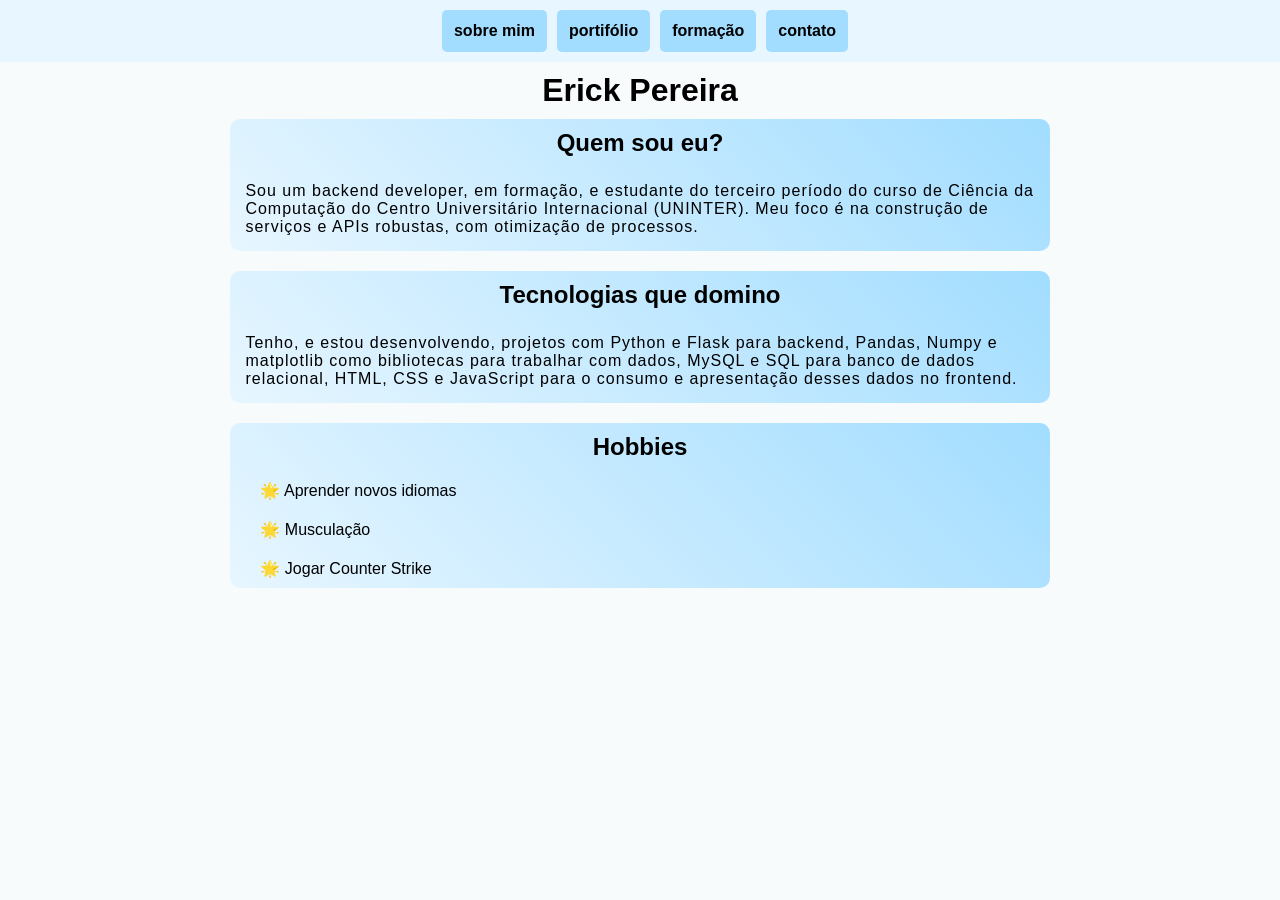
<file: index.html>
<!DOCTYPE html>
<html lang="en">
<head>
    <meta charset="UTF-8">
    <meta name="viewport" content="width=device-width, initial-scale=1.0">
    <link href = "./style/navigation.css" rel = "stylesheet">
    <link href = "./style/style.css" rel = "stylesheet">
    <title>Sobre mim</title>
</head>
<body onresize = "correctBug()">
    <header>
        <div id = "hamburger" onclick = "toggleHamburguer()"></div>
        <nav id = "menu">
            <ul id = "container">
                <li onclick = "redirect('index')">sobre mim</li>
                <li onclick = "redirect('portifolio')">portifólio</li>
                <li onclick = "redirect('formacao')">formação</li>
                <li onclick = "redirect('contato')">contato</li>
            </ul>
        </nav>
    </header>
    <main>
        <h1>Erick Pereira</h1>
        <section class = "edit-sec">
            <h2>Quem sou eu?</h2>
            <p class = "info">
                Sou um backend developer, em formação, e estudante do terceiro período do curso de Ciência da Computação do Centro Universitário Internacional (UNINTER).
            Meu foco é na construção de serviços e APIs robustas, com otimização de processos.
            </p>
        </section>
        <section class = "edit-sec">
            <h2>Tecnologias que domino</h2>
            <p class = "info">
                Tenho, e estou desenvolvendo, projetos com Python e Flask para backend, Pandas, Numpy e matplotlib como bibliotecas para trabalhar com dados, MySQL e SQL para banco de dados relacional,
            HTML, CSS e JavaScript para o consumo e apresentação desses dados no frontend.
            </p>
        </section>
        <section class = "edit-sec">
            <h2>Hobbies</h2>
            <ul>
                <li class = "hobby">&#127775; Aprender novos idiomas</li>
                <li class = "hobby">&#127775; Musculação</li>
                <li class = "hobby">&#127775; Jogar Counter Strike</li>
            </ul>
        </section>
    </main>
    <script src = "./interaction/hamburguer.js"></script>
    <script src = "./interaction/redirection.js"></script>
</body>
</html>
</file>
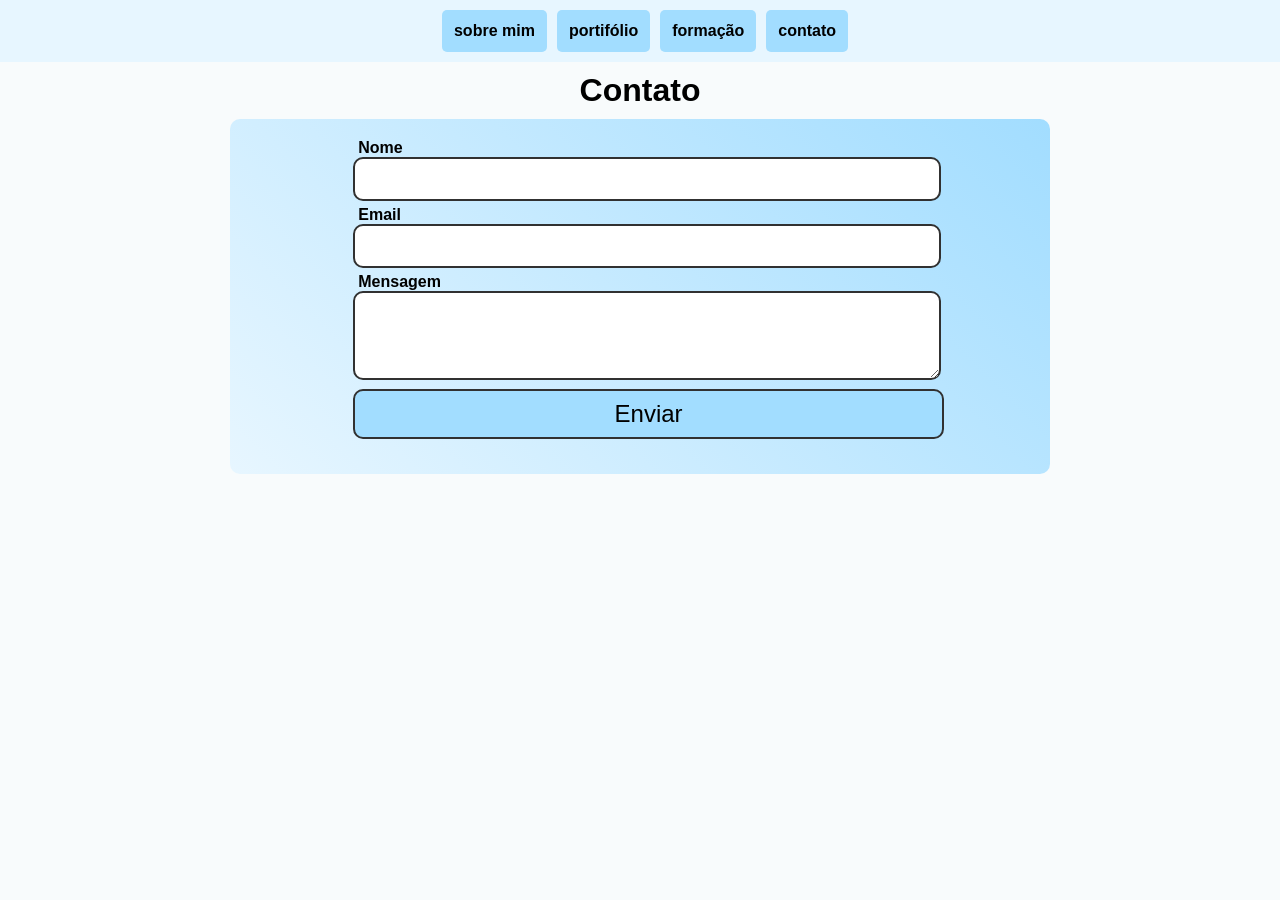
<file: contato.html>
<!DOCTYPE html>
<html lang="en">
<head>
    <meta charset="UTF-8">
    <meta name="viewport" content="width=device-width, initial-scale=1.0">
    <link href = "./style/navigation.css" rel = "stylesheet">
    <link href = "./style/style.css" rel = "stylesheet">
    <title>Contato</title>
</head>
<body onresize = "correctBug()">
    <header>
        <div id = "hamburger" onclick = "toggleHamburguer()"></div>
        <nav id = "menu">
            <ul id = "container">
                <li onclick = "redirect('index')">sobre mim</li>
                <li onclick = "redirect('portifolio')">portifólio</li>
                <li onclick = "redirect('formacao')">formação</li>
                <li onclick = "redirect('contato')">contato</li>
            </ul>
        </nav>
    </header>
    <main>
        <h1>Contato</h1>
        <section class = "edit-sec">
            <form>
                <label for = "inome">Nome</label>
                <br>
                <input type = "text" name = "nome" id ="inome" required>
                <br>
                <label for = "inome">Email</label>
                <br>
                <input type = "text" name = "email" id ="iemail" required>
                <br>
                <label for = "inome">Mensagem</label>
                <br>
                <textarea id = "txt" rows = "5" required></textarea>
                <input type = "submit" id = "isub" value = "Enviar"></textarea>
            </form>
            <p id = "err-msg"></p>
        </section>
    </main>
    <div id = "modal">
        <p id = "gen-msg">Mensagem enviada com sucesso</p>
        <div id = "close" onclick = "toggleModal(false)"></div>
        <p id = "nome-msg">Nome: </p>
        <p id = "email-msg">Email: </p>
    </div>
    <script src = "./interaction/hamburguer.js"></script>
    <script src = "./interaction/redirection.js"></script>
    <script src = "./interaction/form.js" type = "module"></script>
    <script src = "./interaction/modal.js" type = "module"></script>
</body>
</html>
</file>
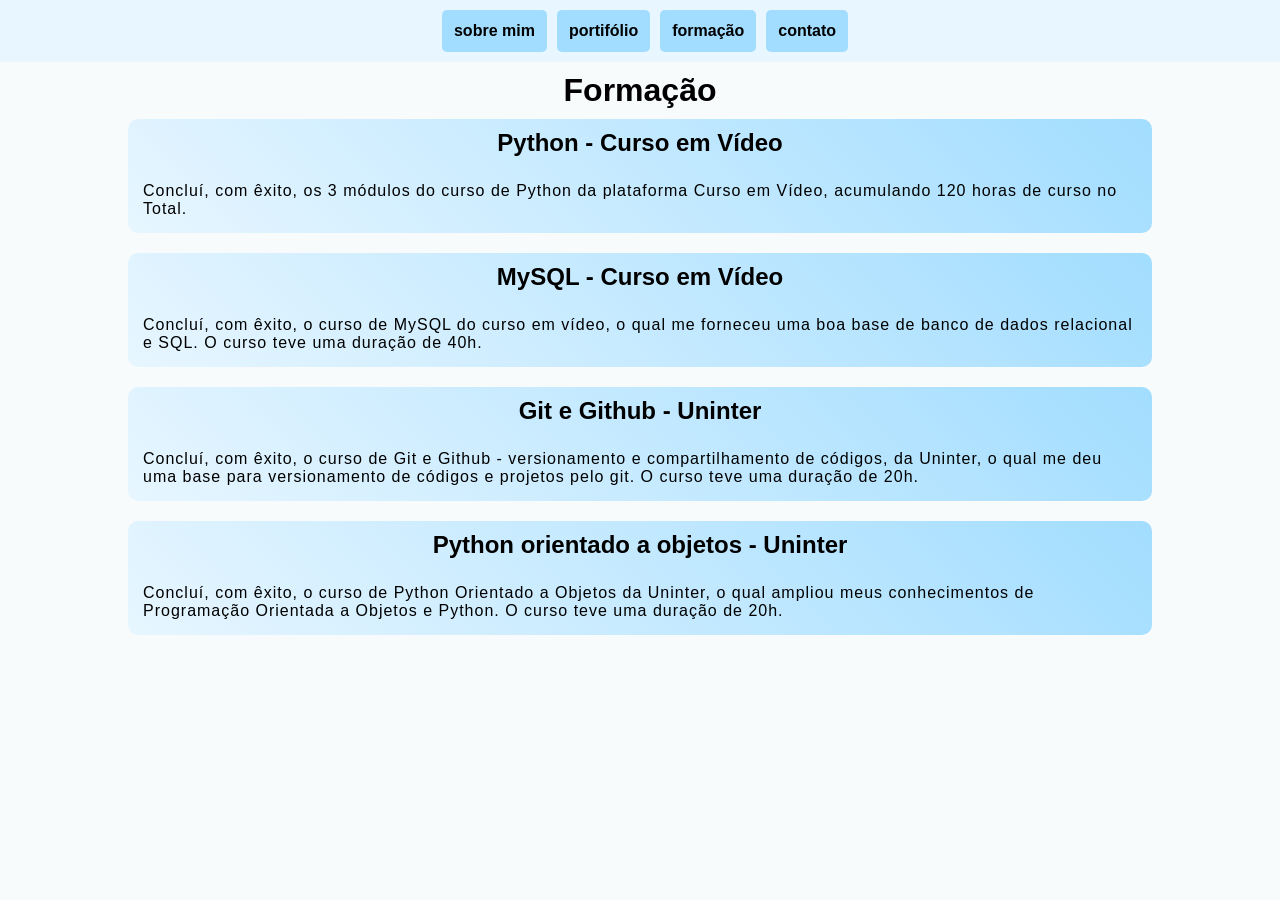
<file: formacao.html>
<!DOCTYPE html>
<html lang="en">
<head>
    <meta charset="UTF-8">
    <meta name="viewport" content="width=device-width, initial-scale=1.0">
    <link href = "./style/navigation.css" rel = "stylesheet">
    <link href = "./style/style.css" rel = "stylesheet">
    <title>Formação</title>
</head>
<body onresize = "correctBug()">
    <header>
        <div id = "hamburger" onclick = "toggleHamburguer()"></div>
        <nav id = "menu">
            <ul id = "container">
                <li onclick = "redirect('index')">sobre mim</li>
                <li onclick = "redirect('portifolio')">portifólio</li>
                <li onclick = "redirect('formacao')">formação</li>
                <li onclick = "redirect('contato')">contato</li>
            </ul>
        </nav>
    </header>
    <h1>Formação</h1>
    <section class = "edit-sec">
        <h2>Python - Curso em Vídeo</h2>
        <p class = "info">
            Concluí, com êxito, os 3 módulos do curso de Python da plataforma Curso em Vídeo, acumulando 120 horas de curso no Total.
        </p>
    </section>
    <section class = "edit-sec">
        <h2>MySQL - Curso em Vídeo</h2>
        <p class = "info">
            Concluí, com êxito, o curso de MySQL do curso em vídeo, o qual me forneceu uma boa base de banco de dados relacional e SQL. O curso teve uma duração de 40h.
        </p>
    </section>
    <section class = "edit-sec">
        <h2>Git e Github - Uninter</h2>
        <p class = "info">
            Concluí, com êxito, o curso de Git e Github - versionamento e compartilhamento de códigos, da Uninter, o qual me deu uma base para versionamento de códigos e projetos pelo git. O curso teve uma duração de 20h.
        </p>
    </section>
    <section class = "edit-sec">
        <h2>Python orientado a objetos - Uninter</h2>
        <p class = "info">
            Concluí, com êxito, o curso de Python Orientado a Objetos da Uninter, o qual ampliou meus conhecimentos de Programação Orientada a Objetos e Python. O curso teve uma duração de 20h.
        </p>
    </section>
    <script src = "./interaction/hamburguer.js"></script>
    <script src = "./interaction/redirection.js"></script>
</body>
</html>
</file>
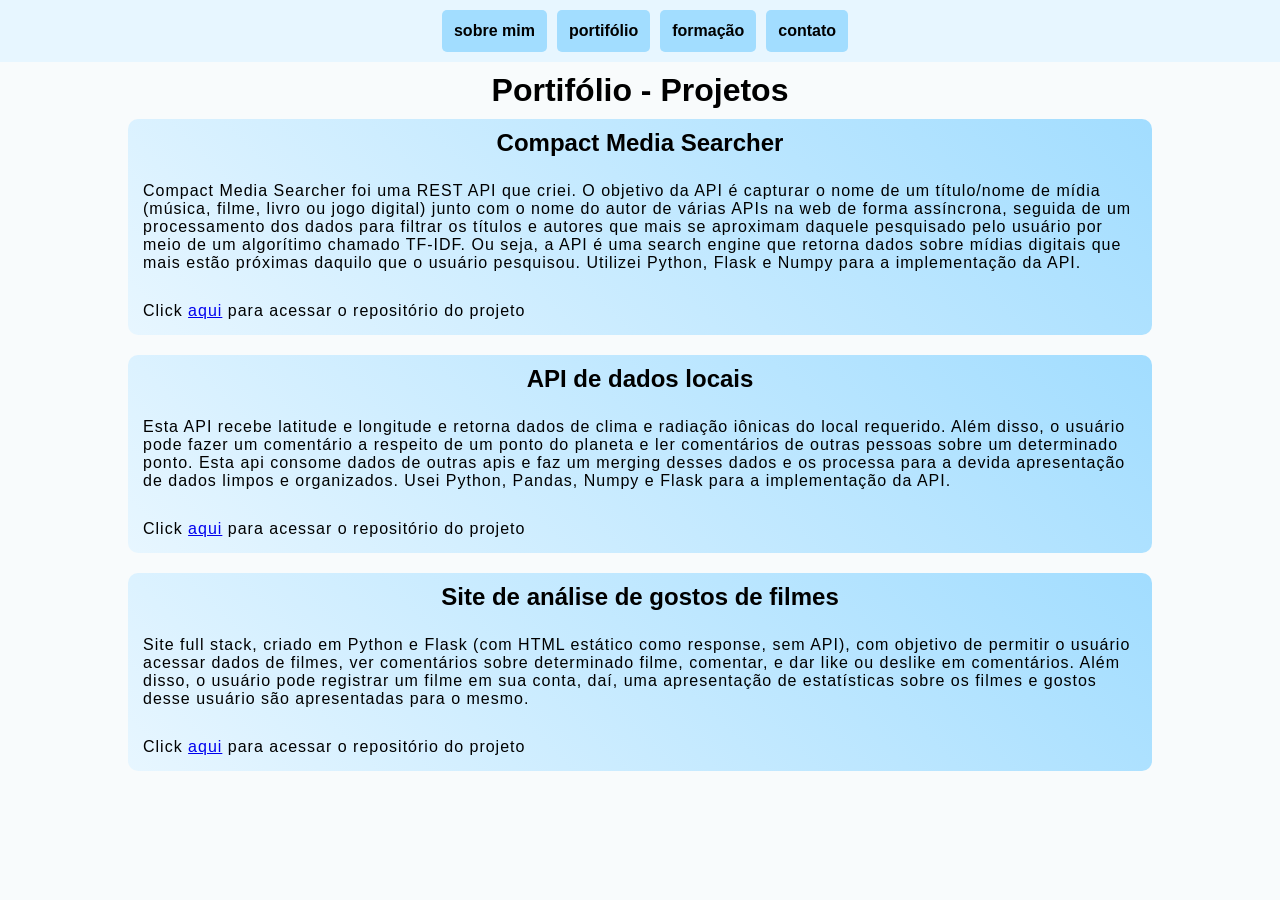
<file: portifolio.html>
<!DOCTYPE html>
<html lang="en">
<head>
    <meta charset="UTF-8">
    <meta name="viewport" content="width=device-width, initial-scale=1.0">
    <link href = "./style/navigation.css" rel = "stylesheet">
    <link href = "./style/style.css" rel = "stylesheet">
    <title>Portifólio</title>
</head>
<body onresize = "correctBug()">
    <header>
        <div id = "hamburger" onclick = "toggleHamburguer()"></div>
        <nav id = "menu">
            <ul id = "container">
                <li onclick = "redirect('index')">sobre mim</li>
                <li onclick = "redirect('portifolio')">portifólio</li>
                <li onclick = "redirect('formacao')">formação</li>
                <li onclick = "redirect('contato')">contato</li>
            </ul>
        </nav>
    </header>
    <h1>Portifólio - Projetos</h1>
    <section class = "edit-sec">
        <h2>Compact Media Searcher</h2>
        <p class = "info">
                Compact Media Searcher foi uma REST API que criei. O objetivo da API é capturar o nome de um título/nome de mídia (música, filme, livro ou jogo digital) junto com o nome do autor de várias APIs na web de forma assíncrona, seguida de um processamento dos dados
            para filtrar os títulos e autores que mais se aproximam daquele pesquisado pelo usuário por meio de um algorítimo chamado TF-IDF. Ou seja, a API é uma search engine que retorna dados sobre mídias digitais que mais estão próximas daquilo que 
            o usuário pesquisou. Utilizei Python, Flask e Numpy para a implementação da API.
        </p>
        <p class = "info">Click <a href = "https://github.com/ErickDevPereira/CompactMediaSearcher">aqui</a> para acessar o repositório do projeto</p>
    </section>
    <section class = "edit-sec">
        <h2>API de dados locais</h2>
        <p class = "info">
            Esta API recebe latitude e longitude e retorna dados de clima e radiação iônicas do local requerido. Além disso, o usuário pode fazer um comentário a respeito de um ponto do planeta e ler comentários de outras pessoas sobre um determinado ponto. Esta api consome dados de outras 
            apis e faz um merging desses dados e os processa para a devida apresentação de dados limpos e organizados. Usei Python, Pandas, Numpy e Flask para a implementação da API.
        </p>
        <p class = "info">Click <a href = "https://github.com/ErickDevPereira/Matrix_Environment_REST_API">aqui</a> para acessar o repositório do projeto</p>
    </section>
    <section class = "edit-sec">
        <h2>Site de análise de gostos de filmes</h2>
        <p class = "info">
            Site full stack, criado em Python e Flask (com HTML estático como response, sem API), com objetivo de permitir o usuário acessar dados de filmes, ver comentários sobre determinado filme, comentar, e dar like ou deslike em comentários. Além disso, o usuário pode registrar um filme em 
        sua conta, daí, uma apresentação de estatísticas sobre os filmes e gostos desse usuário são apresentadas para o mesmo.
        </p>
        <p class = "info">Click <a href = "https://github.com/ErickDevPereira/MoviesDBWeb">aqui</a> para acessar o repositório do projeto</p>
    </section>
    <script src = "./interaction/hamburguer.js"></script>
    <script src = "./interaction/redirection.js"></script>
</body>
</html>
</file>
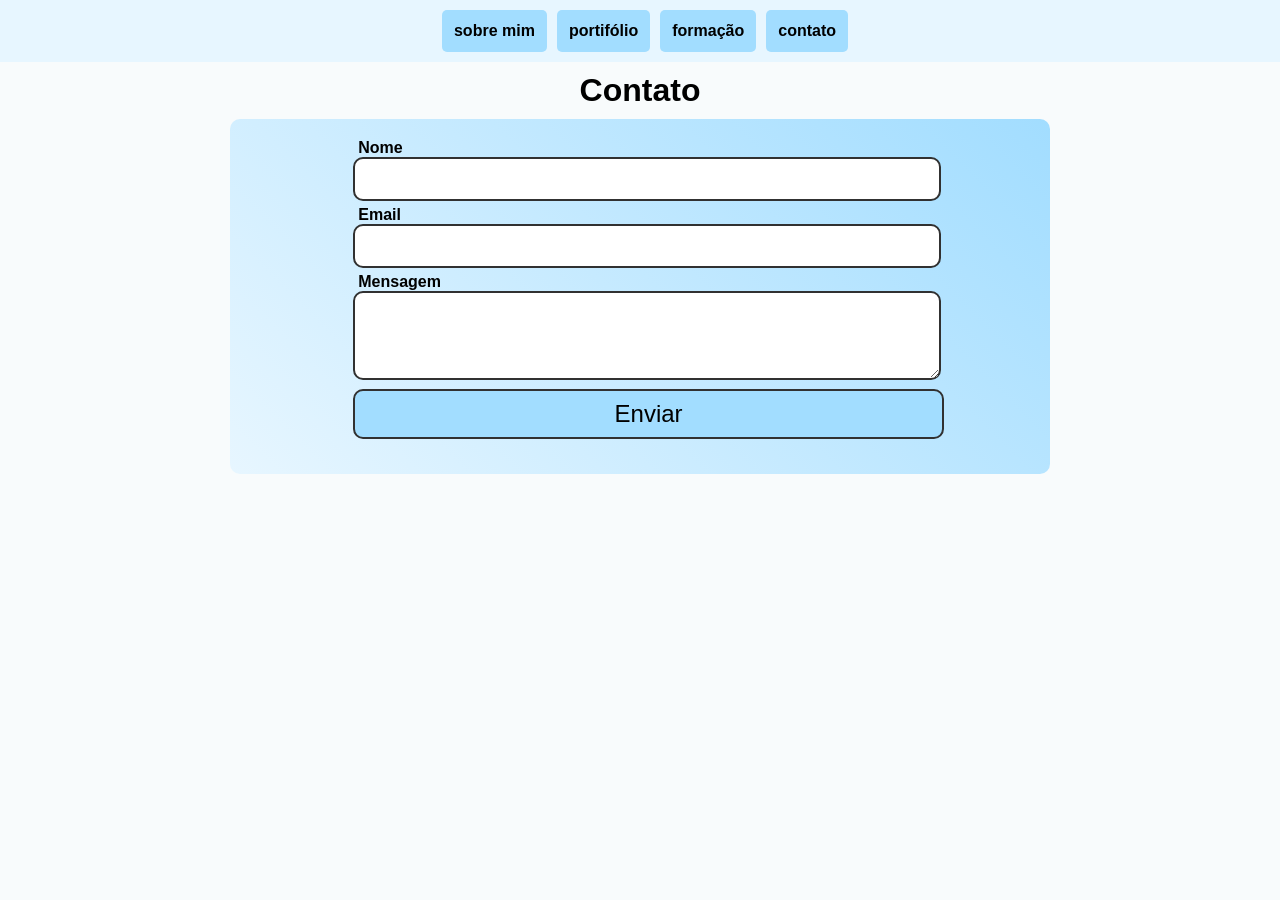
<file: pages/contato.html>
<!DOCTYPE html>
<html lang="en">
<head>
    <meta charset="UTF-8">
    <meta name="viewport" content="width=device-width, initial-scale=1.0">
    <link href = "../style/navigation.css" rel = "stylesheet">
    <link href = "../style/style.css" rel = "stylesheet">
    <title>Contato</title>
</head>
<body onresize = "correctBug()">
    <header>
        <div id = "hamburger" onclick = "toggleHamburguer()"></div>
        <nav id = "menu">
            <ul id = "container">
                <li onclick = "redirect('sobre')">sobre mim</li>
                <li onclick = "redirect('portifolio')">portifólio</li>
                <li onclick = "redirect('formacao')">formação</li>
                <li onclick = "redirect('contato')">contato</li>
            </ul>
        </nav>
    </header>
    <main>
        <h1>Contato</h1>
        <section class = "edit-sec">
            <form>
                <label for = "inome">Nome</label>
                <br>
                <input type = "text" name = "nome" id ="inome" required>
                <br>
                <label for = "inome">Email</label>
                <br>
                <input type = "text" name = "email" id ="iemail" required>
                <br>
                <label for = "inome">Mensagem</label>
                <br>
                <textarea id = "txt" rows = "5" required></textarea>
                <input type = "submit" id = "isub" value = "Enviar"></textarea>
            </form>
            <p id = "err-msg"></p>
        </section>
    </main>
    <div id = "modal">
        <p id = "gen-msg">Mensagem enviada com sucesso</p>
        <div id = "close" onclick = "toggleModal(false)"></div>
        <p id = "nome-msg">Nome: </p>
        <p id = "email-msg">Email: </p>
    </div>
    <script src = "../interaction/hamburguer.js"></script>
    <script src = "../interaction/redirection.js"></script>
    <script src = "../interaction/form.js" type = "module"></script>
    <script src = "../interaction/modal.js" type = "module"></script>
</body>
</html>
</file>
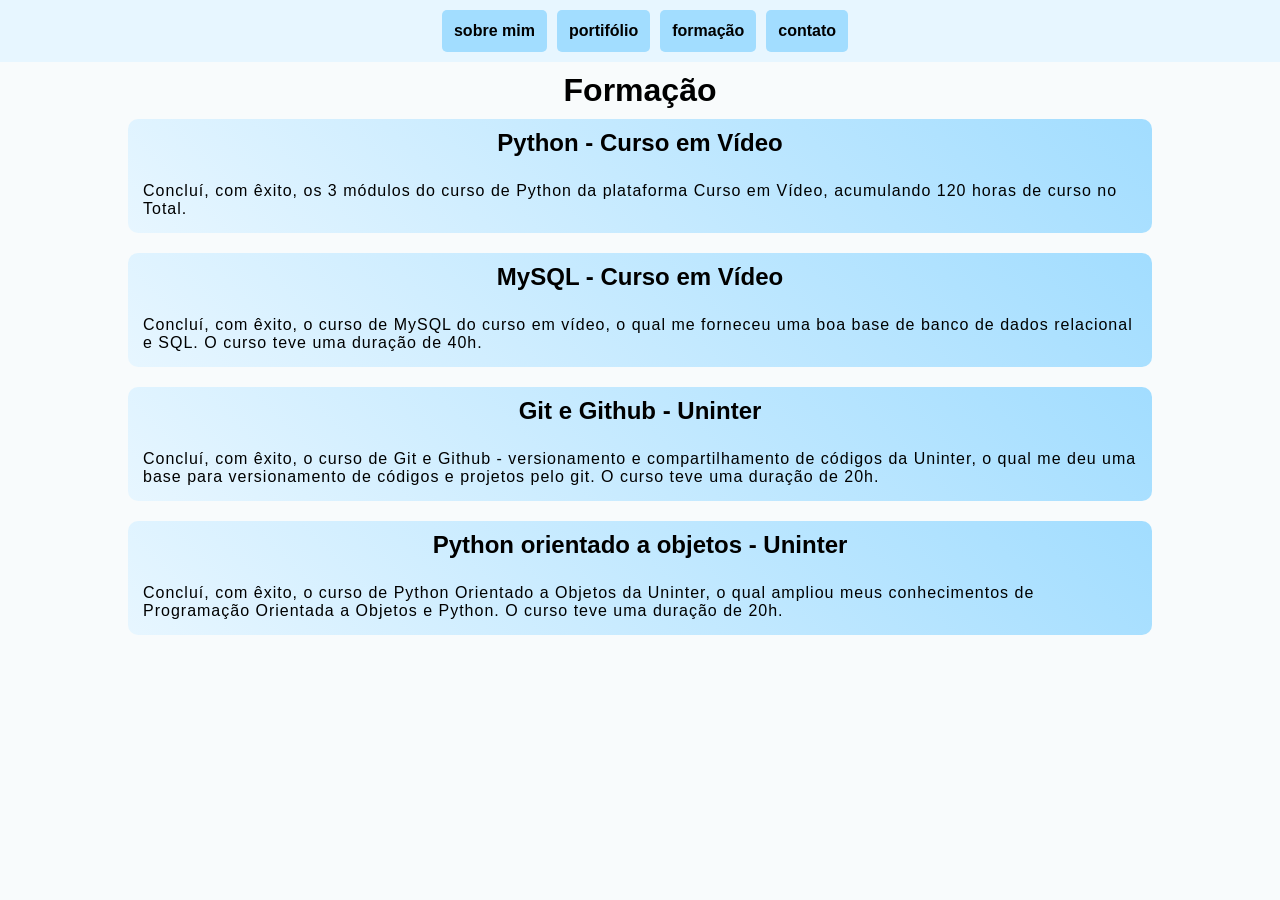
<file: pages/formacao.html>
<!DOCTYPE html>
<html lang="en">
<head>
    <meta charset="UTF-8">
    <meta name="viewport" content="width=device-width, initial-scale=1.0">
    <link href = "../style/navigation.css" rel = "stylesheet">
    <link href = "../style/style.css" rel = "stylesheet">
    <title>Formação</title>
</head>
<body onresize = "correctBug()">
    <header>
        <div id = "hamburger" onclick = "toggleHamburguer()"></div>
        <nav id = "menu">
            <ul id = "container">
                <li onclick = "redirect('sobre')">sobre mim</li>
                <li onclick = "redirect('portifolio')">portifólio</li>
                <li onclick = "redirect('formacao')">formação</li>
                <li onclick = "redirect('contato')">contato</li>
            </ul>
        </nav>
    </header>
    <h1>Formação</h1>
    <section class = "edit-sec">
        <h2>Python - Curso em Vídeo</h2>
        <p class = "info">
            Concluí, com êxito, os 3 módulos do curso de Python da plataforma Curso em Vídeo, acumulando 120 horas de curso no Total.
        </p>
    </section>
    <section class = "edit-sec">
        <h2>MySQL - Curso em Vídeo</h2>
        <p class = "info">
            Concluí, com êxito, o curso de MySQL do curso em vídeo, o qual me forneceu uma boa base de banco de dados relacional e SQL. O curso teve uma duração de 40h.
        </p>
    </section>
    <section class = "edit-sec">
        <h2>Git e Github - Uninter</h2>
        <p class = "info">
            Concluí, com êxito, o curso de Git e Github - versionamento e compartilhamento de códigos da Uninter, o qual me deu uma base para versionamento de códigos e projetos pelo git. O curso teve uma duração de 20h.
        </p>
    </section>
    <section class = "edit-sec">
        <h2>Python orientado a objetos - Uninter</h2>
        <p class = "info">
            Concluí, com êxito, o curso de Python Orientado a Objetos da Uninter, o qual ampliou meus conhecimentos de Programação Orientada a Objetos e Python. O curso teve uma duração de 20h.
        </p>
    </section>
    <script src = "../interaction/hamburguer.js"></script>
    <script src = "../interaction/redirection.js"></script>
</body>
</html>
</file>
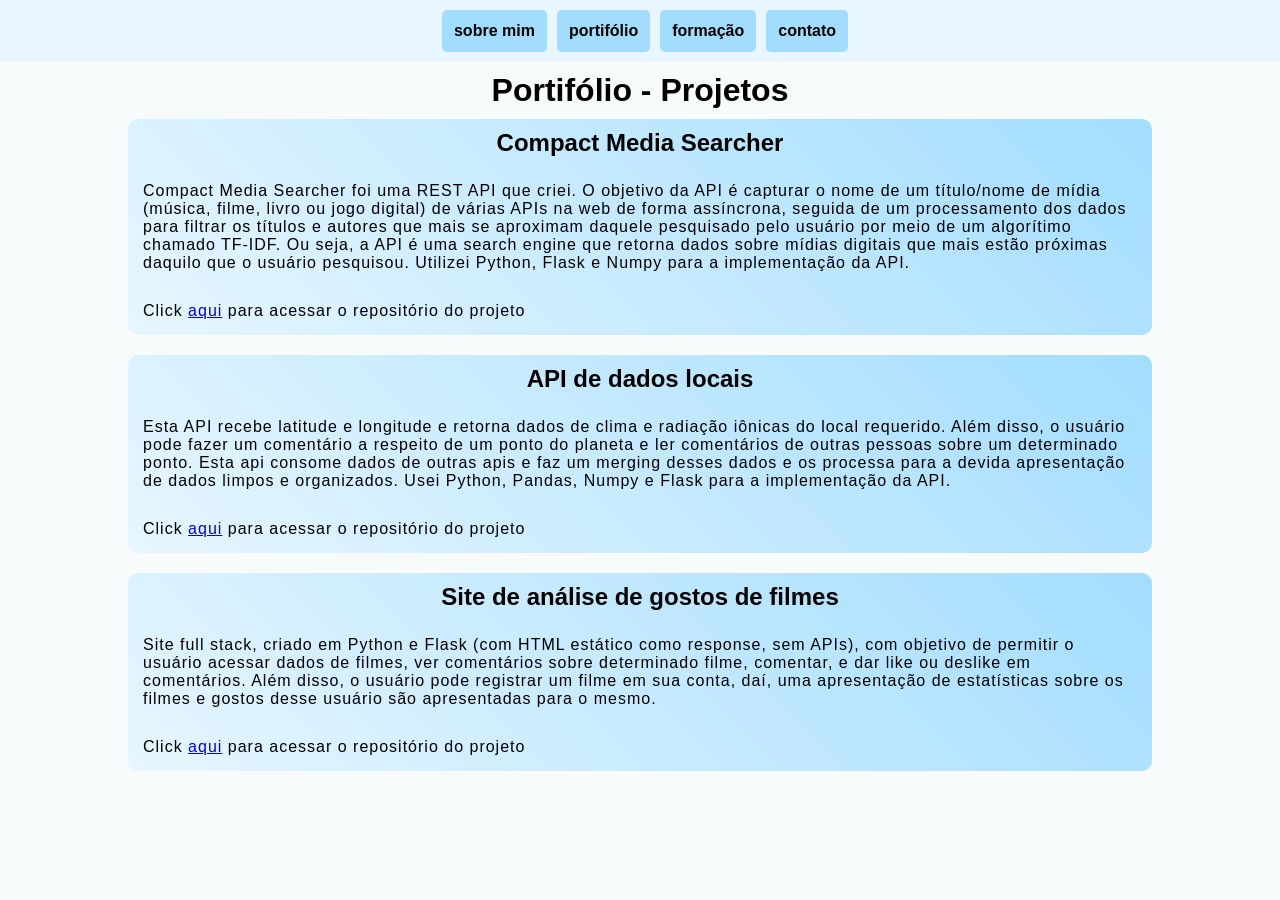
<file: pages/portifolio.html>
<!DOCTYPE html>
<html lang="en">
<head>
    <meta charset="UTF-8">
    <meta name="viewport" content="width=device-width, initial-scale=1.0">
    <link href = "../style/navigation.css" rel = "stylesheet">
    <link href = "../style/style.css" rel = "stylesheet">
    <title>Portifólio</title>
</head>
<body onresize = "correctBug()">
    <header>
        <div id = "hamburger" onclick = "toggleHamburguer()"></div>
        <nav id = "menu">
            <ul id = "container">
                <li onclick = "redirect('sobre')">sobre mim</li>
                <li onclick = "redirect('portifolio')">portifólio</li>
                <li onclick = "redirect('formacao')">formação</li>
                <li onclick = "redirect('contato')">contato</li>
            </ul>
        </nav>
    </header>
    <h1>Portifólio - Projetos</h1>
    <section class = "edit-sec">
        <h2>Compact Media Searcher</h2>
        <p class = "info">
                Compact Media Searcher foi uma REST API que criei. O objetivo da API é capturar o nome de um título/nome de mídia (música, filme, livro ou jogo digital) de várias APIs na web de forma assíncrona, seguida de um processamento dos dados
            para filtrar os títulos e autores que mais se aproximam daquele pesquisado pelo usuário por meio de um algorítimo chamado TF-IDF. Ou seja, a API é uma search engine que retorna dados sobre mídias digitais que mais estão próximas daquilo que 
            o usuário pesquisou. Utilizei Python, Flask e Numpy para a implementação da API.
        </p>
        <p class = "info">Click <a href = "https://github.com/ErickDevPereira/CompactMediaSearcher">aqui</a> para acessar o repositório do projeto</p>
    </section>
    <section class = "edit-sec">
        <h2>API de dados locais</h2>
        <p class = "info">
            Esta API recebe latitude e longitude e retorna dados de clima e radiação iônicas do local requerido. Além disso, o usuário pode fazer um comentário a respeito de um ponto do planeta e ler comentários de outras pessoas sobre um determinado ponto. Esta api consome dados de outras 
            apis e faz um merging desses dados e os processa para a devida apresentação de dados limpos e organizados. Usei Python, Pandas, Numpy e Flask para a implementação da API.
        </p>
        <p class = "info">Click <a href = "https://github.com/ErickDevPereira/Matrix_Environment_REST_API">aqui</a> para acessar o repositório do projeto</p>
    </section>
    <section class = "edit-sec">
        <h2>Site de análise de gostos de filmes</h2>
        <p class = "info">
            Site full stack, criado em Python e Flask (com HTML estático como response, sem APIs), com objetivo de permitir o usuário acessar dados de filmes, ver comentários sobre determinado filme, comentar, e dar like ou deslike em comentários. Além disso, o usuário pode registrar um filme em 
        sua conta, daí, uma apresentação de estatísticas sobre os filmes e gostos desse usuário são apresentadas para o mesmo.
        </p>
        <p class = "info">Click <a href = "https://github.com/ErickDevPereira/MoviesDBWeb">aqui</a> para acessar o repositório do projeto</p>
    </section>
    <script src = "../interaction/hamburguer.js"></script>
    <script src = "../interaction/redirection.js"></script>
</body>
</html>
</file>
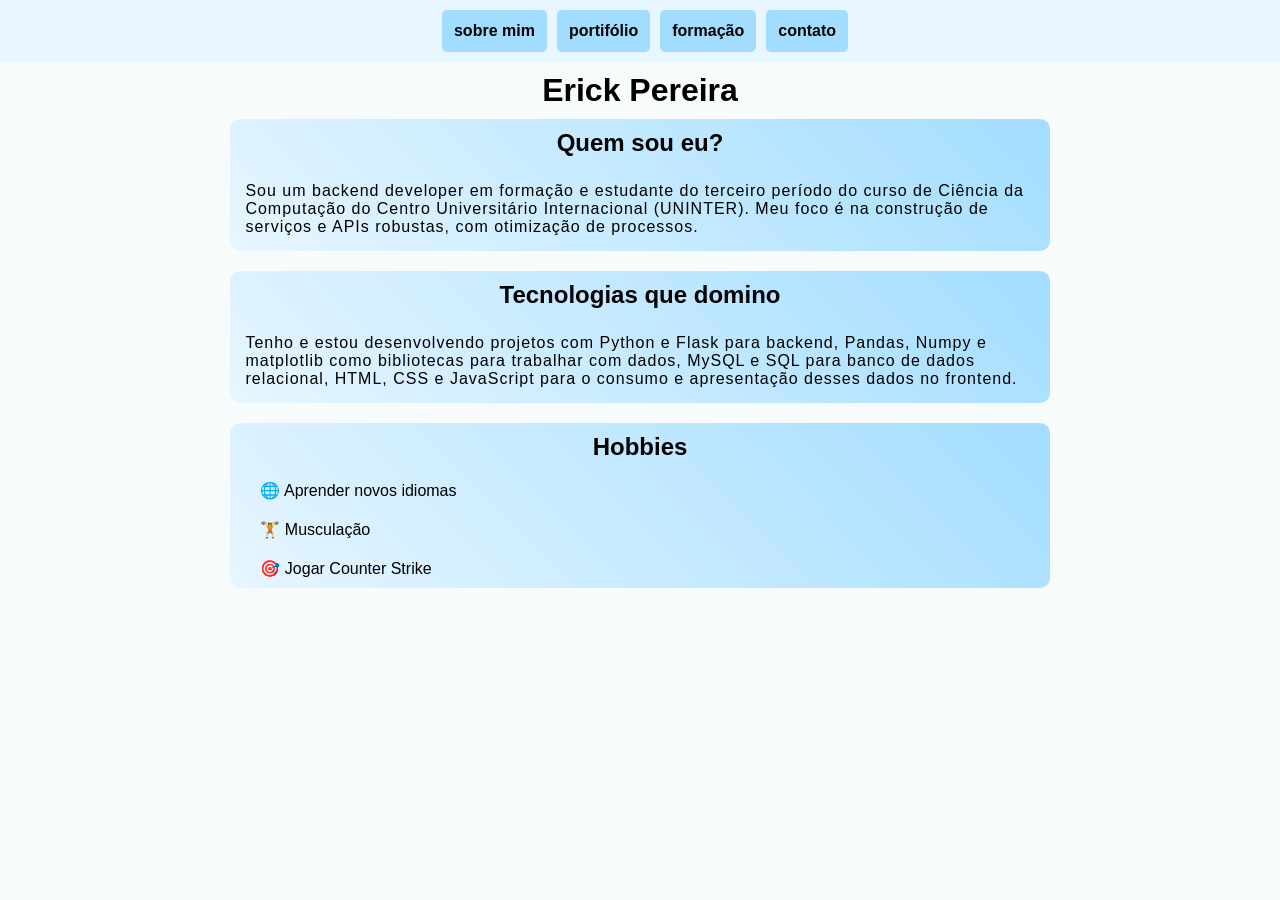
<file: pages/sobre.html>
<!DOCTYPE html>
<html lang="en">
<head>
    <meta charset="UTF-8">
    <meta name="viewport" content="width=device-width, initial-scale=1.0">
    <link href = "../style/navigation.css" rel = "stylesheet">
    <link href = "../style/style.css" rel = "stylesheet">
    <title>Sobre mim</title>
</head>
<body onresize = "correctBug()">
    <header>
        <div id = "hamburger" onclick = "toggleHamburguer()"></div>
        <nav id = "menu">
            <ul id = "container">
                <li onclick = "redirect('sobre')">sobre mim</li>
                <li onclick = "redirect('portifolio')">portifólio</li>
                <li onclick = "redirect('formacao')">formação</li>
                <li onclick = "redirect('contato')">contato</li>
            </ul>
        </nav>
    </header>
    <main>
        <h1>Erick Pereira</h1>
        <section class = "edit-sec">
            <h2>Quem sou eu?</h2>
            <p class = "info">
                Sou um backend developer em formação e estudante do terceiro período do curso de Ciência da Computação do Centro Universitário Internacional (UNINTER).
            Meu foco é na construção de serviços e APIs robustas, com otimização de processos.
            </p>
        </section>
        <section class = "edit-sec">
            <h2>Tecnologias que domino</h2>
            <p class = "info">
                Tenho e estou desenvolvendo projetos com Python e Flask para backend, Pandas, Numpy e matplotlib como bibliotecas para trabalhar com dados, MySQL e SQL para banco de dados relacional,
            HTML, CSS e JavaScript para o consumo e apresentação desses dados no frontend.
            </p>
        </section>
        <section class = "edit-sec">
            <h2>Hobbies</h2>
            <ul>
                <li class = "hobby">&#127760; Aprender novos idiomas</li>
                <li class = "hobby">&#127947; Musculação</li>
                <li class = "hobby">&#127919; Jogar Counter Strike</li>
            </ul>
        </section>
    </main>
    <script src = "../interaction/hamburguer.js"></script>
    <script src = "../interaction/redirection.js"></script>
</body>
</html>
</file>
<file: style/navigation.css>
:root {
    --col1: rgb(248, 251, 252);
    --col2: rgb(49, 49, 49);
    --col3: rgb(162, 221, 255);
    --col4: rgb(56, 182, 255);
    --col5: rgb(231, 246, 255);
}

ul#container {
    display: flex;
    flex-direction: row;
    justify-content: center;
    align-items: center;
    background-color: var(--col5);
    padding: 10px;
    font-weight: bold;
}

nav#menu li {
    display: inline-block;
    border-radius: 5px;
    background-color: var(--col3);
    padding: 12px;
    margin-left: 10px;
    transition: background-color 1.0s;
}

nav#menu li:hover {
    background-color: var(--col4);
    cursor: pointer;
}

nav#menu li > a {
    text-decoration: none;
    color: var(--col2);
}

div#hamburger {
    display: none;
}

@media (max-width: 450px) {
    ul#container {
        display: none;
        padding: 0px;
    }

    div#hamburger {
        display: block;
        height: 60px;
        background-color: var(--col5);
        background-image: url("../imgs/menu.png");
        background-position: center;
        background-size: 40px 40px;
        background-repeat: no-repeat;
        transition: background-color 1.0s;
    }

    div#hamburger:hover {
        cursor: pointer;
        background-color: var(--col3);
    }

    nav#menu li {
        border-radius: 0px;
        width: 100%;
        background-color: var(--col3);
        padding: 12px;
        margin-left: 0px;
        text-align: center;
        background-color: var(--col5);
    }

    nav#menu li:hover {
        background-color: var(--col3);
    }
}
</file>
<file: style/style.css>
* {
    margin: 0px;
    padding: 0px;
    font-family: sans-serif;
}

body {
    background-color: var(--col1);
}

p.info {
    padding: 15px;
    letter-spacing: 1px;
}

h1, h2 {
    text-align: center;
    padding: 10px;
}

section.edit-sec {
    background-image: linear-gradient(45deg, var(--col5), var(--col3));
    width: 80%;
    margin: auto;
    border-radius: 10px;
    margin-bottom: 20px;
}

ul {
    list-style-type: none;
}

li.hobby {
    padding: 10px;
    margin-left: 20px;
}

main {
    width: 80%;
    margin: auto;
}

div.tech-cont {
    width: 200px;
    height: 50px;
    font-size: 1.5em;
}

div.tech-cont > div#py-img {
    background-image: url("../imgs/py.png");
    width: 50px;
    height: 50px;
    background-size: 100% 100%;
    background-position: center;
    background-repeat: no-repeat;
    float: left;
}

div.tech-cont > div.tech-name {
    float: right;
    margin-top: 5px;
}

form {
    width: 70%;
    margin: auto;
    padding: 20px;
}

label {
    margin-left: 5px;
    font-weight: bold;
    margin-bottom: 2px;
}

form input {
    width: 100%;
    margin-bottom: 5px;
    height: 30px;
    border-radius: 10px;
    border-color: var(--col2);
    border-style: solid;
    border-width: 2px;
    padding: 5px;
}

form textarea {
    width: 100%;
    margin-bottom: 5px;
    border-radius: 10px;
    border-color: var(--col2);
    border-style: solid;
    border-width: 2px;
    padding: 5px;
}

input[type="submit"] {
    width: 103%;
    height: 50px;
    background-color: var(--col3);
    font-size: 1.5em;
}

input[type="submit"]:hover {
    background-color: var(--col4);
    cursor: pointer;
}

#err-msg {
    color: rgb(255, 108, 108);
    text-align: center;
    padding-bottom: 10px;
    font-weight: bold;
}

div#modal {
    display: none;
    position: fixed;
    top: 50%;
    left: 50%;
    transform: translateX(-50%) translateY(-50%);
    background-color: rgb(240, 240, 240);
    width: 450px;
    height: 400px;
    border-radius: 20px;
}

div#modal > p#gen-msg {
    margin-left: 0px;
    margin-top: 50px;
    margin-bottom: 50px;
    padding: 10px;
    text-align: center;
    font-size: 1.5em;
}

div#modal > p {
    margin-top: 10px;
    padding: 10px;
    text-align: center;
    font-size: 1.5em;
}

div#close {
    position: absolute;
    top: 15px;
    right: 15px;
    width: 30px;
    height: 30px;
    background-image: url("../imgs/cross.png");
    background-position: center;
    background-repeat: no-repeat;
    background-size: 100% 100%;
}

div#close:hover {
    cursor: pointer;
}

@media (max-width: 1000px) {
    main {
        width: 100%;
    }

    form {
        width: 70%;
        margin: auto;
        padding: 20px;
    }

}

@media (max-width: 450px) {
    div#modal {
        width: 100%;
        border-radius: 0px;
    }

    div#modal > p#gen-msg {
        font-size: 1.3em;
    }

    div#modal > p {
        font-size: 1.3em;
    }
}
</file>
